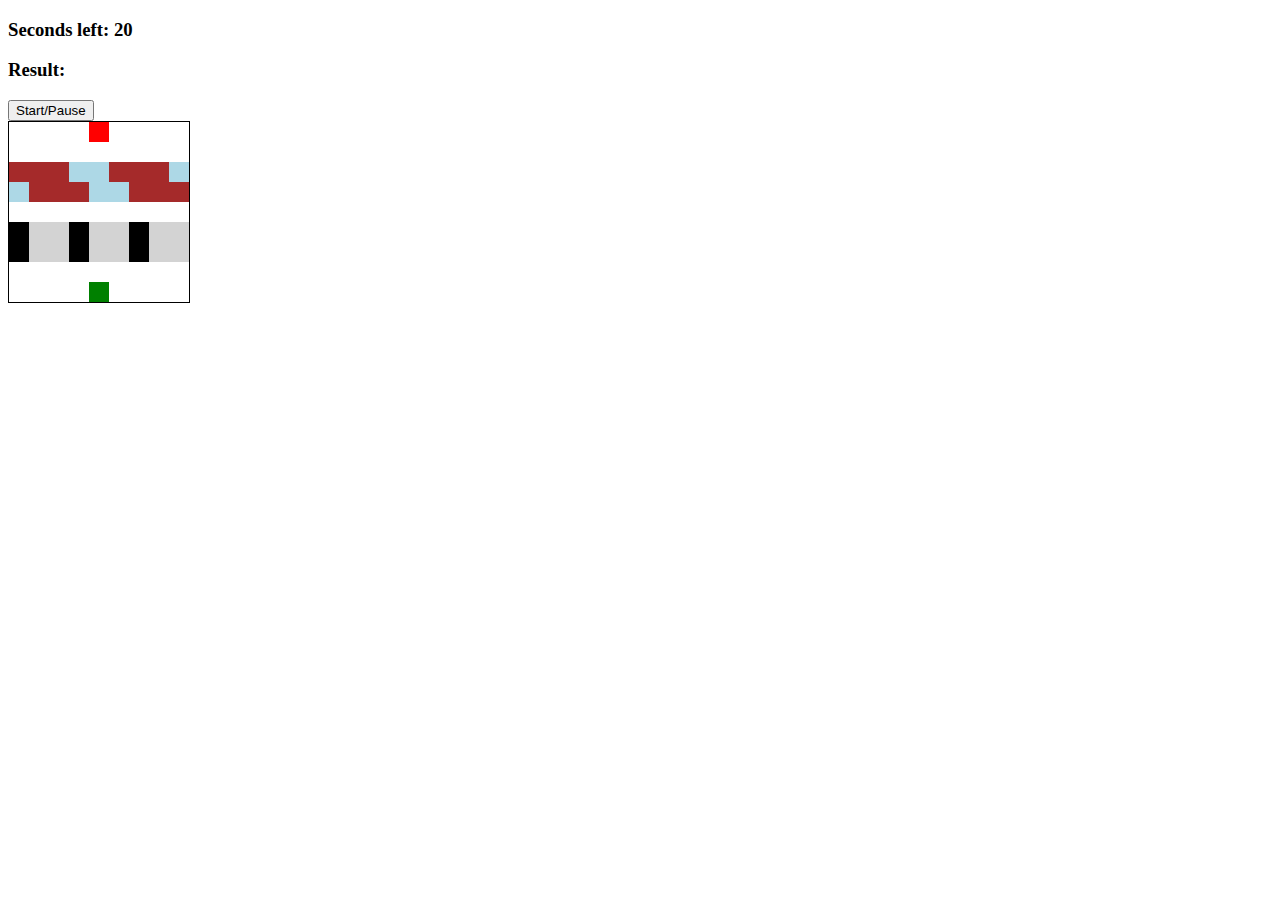
<file: Space invaders/index.html>
<!DOCTYPE html>
<html lang="en">
<head>
    <meta charset="UTF-8">
    <title>Frogger</title>
    <link rel="stylesheet" type="text/css" href="styles.css">
</head>
<body>

    <h3>Seconds left: <span id="time-left">20</span></h3>
    <h3>Result: <span id="result"></span></h3>

    <button id="start-pause-button">Start/Pause</button>

    <div class="grid">
        <div></div>
        <div></div>
        <div></div>
        <div></div>
        <div class="ending-block"></div>
        <div></div>
        <div></div>
        <div></div>
        <div></div>
        <div></div>
        <div></div>
        <div></div>
        <div></div>
        <div></div>
        <div></div>
        <div></div>
        <div></div>
        <div></div>
        <div class="log-left l1"></div>
        <div class="log-left l2"></div>
        <div class="log-left l3"></div>
        <div class="log-left l4"></div>
        <div class="log-left l5"></div>
        <div class="log-left l1"></div>
        <div class="log-left l2"></div>
        <div class="log-left l3"></div>
        <div class="log-left l4"></div>
        <div class="log-right l5"></div>
        <div class="log-right l1"></div>
        <div class="log-right l2"></div>
        <div class="log-right l3"></div>
        <div class="log-right l4"></div>
        <div class="log-right l5"></div>
        <div class="log-right l1"></div>
        <div class="log-right l2"></div>
        <div class="log-right l3"></div>
        <div></div>
        <div></div>
        <div></div>
        <div></div>
        <div></div>
        <div></div>
        <div></div>
        <div></div>
        <div></div>
        <div class="car-left c1"></div>
        <div class="car-left c2"></div>
        <div class="car-left c3"></div>
        <div class="car-left c1"></div>
        <div class="car-left c2"></div>
        <div class="car-left c3"></div>
        <div class="car-left c1"></div>
        <div class="car-left c2"></div>
        <div class="car-left c3"></div>
        <div class="car-right c1"></div>
        <div class="car-right c2"></div>
        <div class="car-right c3"></div>
        <div class="car-right c1"></div>
        <div class="car-right c2"></div>
        <div class="car-right c3"></div>
        <div class="car-right c1"></div>
        <div class="car-right c2"></div>
        <div class="car-right c3"></div>
        <div></div>
        <div></div>
        <div></div>
        <div></div>
        <div></div>
        <div></div>
        <div></div>
        <div></div>
        <div></div>
        <div></div>
        <div></div>
        <div></div>
        <div></div>
        <div class="starting-block frog"></div>
        <div></div>
        <div></div>
        <div></div>
        <div></div>
    </div>

    <script src="app.js"></script>
</body>
</html>
</file>
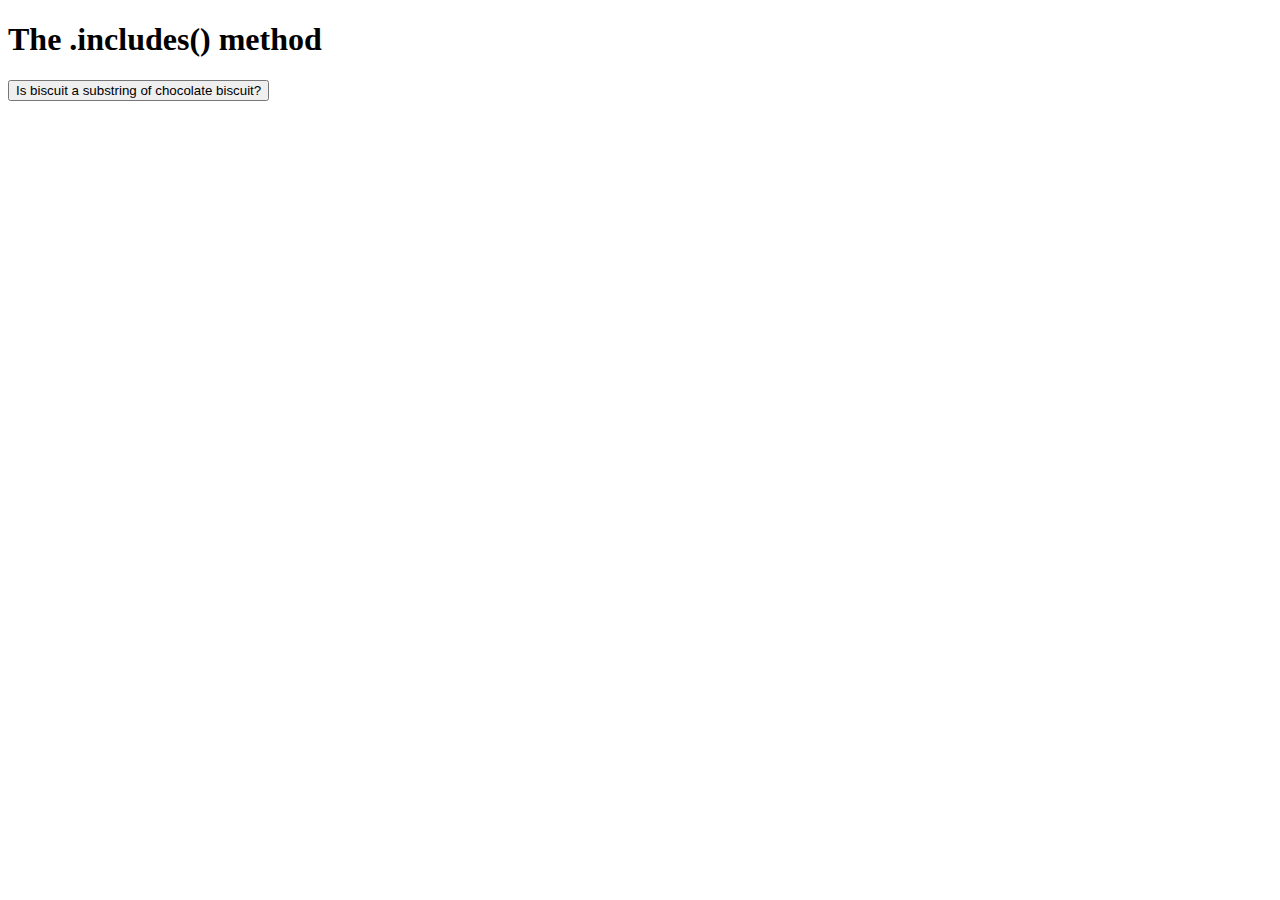
<file: Test/index.html>
<!DOCTYPE html>
<html>
<body>

<h1>The .includes() method</h1>


<button onclick="document.getElementById('result').innerHTML = myFunction('Chocolate biscuit','biscuit')">Is biscuit a substring of chocolate biscuit?</button>


<p id="result"></p>

<script>
function myFunction(a,b) {

returnString="Nothing";

if (a.includes(b)){

	returnString = b + " " + a;
	alert("Yes!");
}
else
{
	returnString = a + " " + b;
}


return returnString;

}
</script>

</body>
</html>
</file>
<file: Space invaders/styles.css>
.grid {
    border: 1px solid black;
    height: 180px;
    width: 180px;
    display: flex;
    flex-wrap: wrap;
}

.grid div {
    height: 20px;
    width: 20px;
}

.ending-block {
    background-color: red;
}

.starting-block {
    background-color: blue;
}
.l1, .l2, .l3 {
    background-color: brown;
}

.l4, .l5 {
    background-color: lightblue;
}

.c1 {
    background-color: black;
}

.c2, .c3 {
    background-color: lightgrey;
}

.frog {
    background-color: green;
}
</file>
